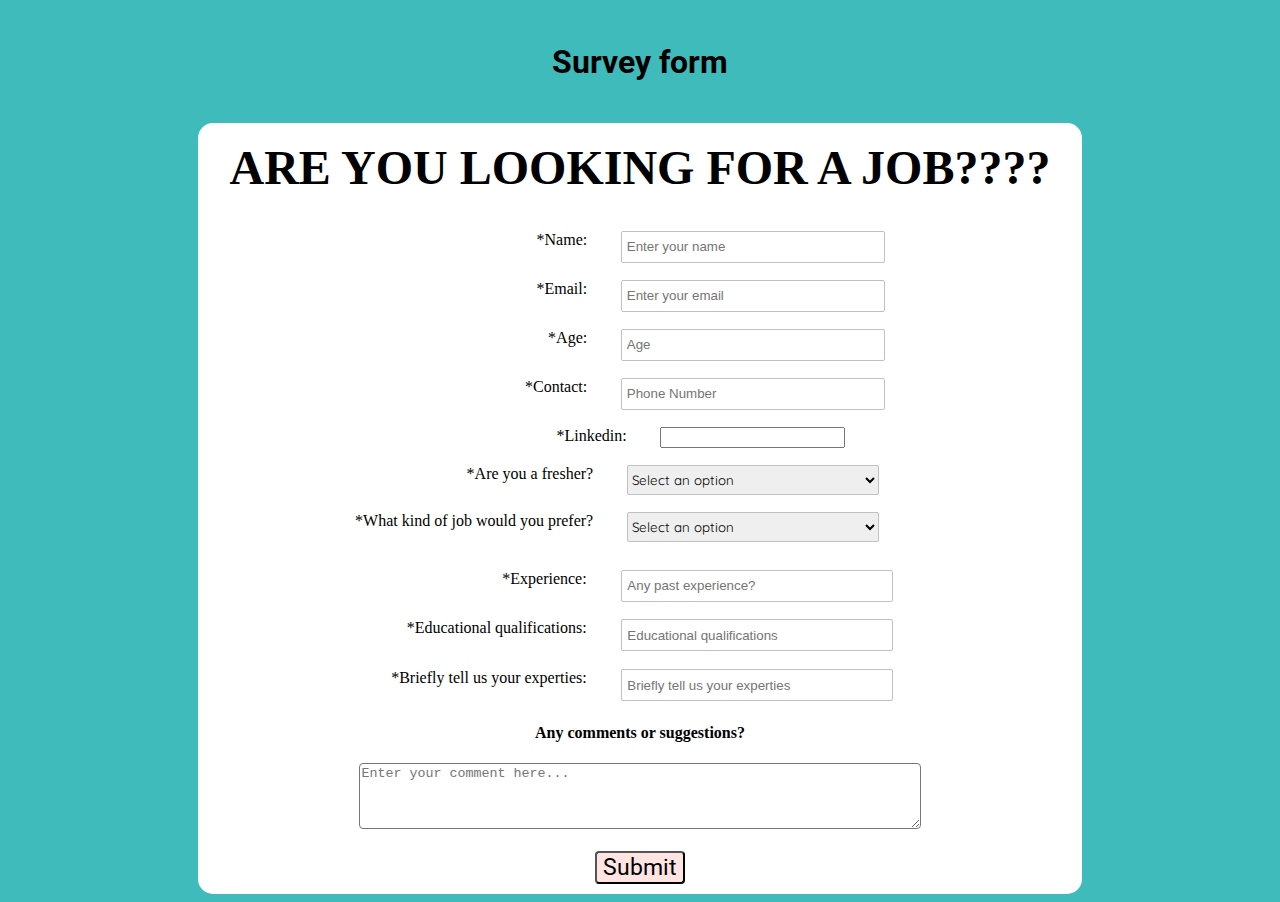
<file: index.html>
<!DOCTYPE html>
<html lang="en">
  <head>
    <title>Survey Form</title>
    <meta charset="UTF-8" />
    <meta name="viewport" content="width=device-width" />
    <link href="https://fonts.googleapis.com/css?family=Quicksand|Roboto" rel="stylesheet">
    <link rel="stylesheet" href="styles.css" />
  </head>
  <body>
  <header>
  <div id="title"><h4>Survey form</h4>
    </header>

<form id="survey-form">

  <div id="description"> ARE YOU LOOKING FOR A JOB????</div><br>

  <fieldset class="fieldset">

    <div class="sub-group">
      <label class="left" id="name-label" for="name">*Name:</label>
    <input type="text" name="customer-name" class="right input-field" id="name" placeholder="Enter your name" required>
    </div>

    <div class="sub-group">
      <label class="left" id="email-label" for="email">*Email:</label>
    <input type="email" name="Email-address" class="right input-field" placeholder="Enter your email" id="email" required>
    </div>

    <div class="sub-group">
      <label  class="left" id="number-label" for="number">*Age:</label>
    <input type="number" name="Age" placeholder="Age" min="1" max="100" class="right input-field" id="number">
  </div>

    <div class="sub-group">
      <label class="left" id="Contact-label" for="Contact">*Contact:</label>

    <input type="text" placeholder="Phone Number" class="right input-field" id="Contact">
  </div>

  <div class="sub-group">
    <label class="left" id="Linkedin-label" for="Linkedin">*Linkedin:</label>

  <input type="text" placeholder="" class="Enter linkedin profile"class="right input-field" id="Linkedin">
</div>

    <div class="sub-group">
      <label class="left" for="dropdown">*Are you a fresher?</label>

      <select class="right dropdown" id="dropdown" name="dropdown">
        <option selected disabled>Select an option</option>
        <option value="Yes">Yes</option>
        <option value="No">No</option>
      </select>
    </div>
    <div class="sub-group">
        <label class="left" for="dropdown">*What kind of job would you prefer?</label>
  
        <select class="right dropdown" id="dropdown" name="dropdown">
          <option selected disabled>Select an option</option>
          <option value="Non-remote">Non-remote</option>
          <option value="Remote">Remote</option>
        </select>
      </div>
  </fieldset>
  <div class="sub-group">
    <label class="left" id="Any past experience?-label" for="Any past experience?">*Experience:</label>
  <input type="text" name="Experience" class="right input-field" id="Experience" placeholder="Any past experience?" required>
  </div>

  <div class="sub-group">
    <label class="left" id="Education-label" for="Education?">*Educational qualifications:</label>
  <input type="text" name="Share your qualifications" class="right input-field" id="Education" placeholder="Educational qualifications" required>
  </div>
  <div class="sub-group">
    <label class="left" id="Experties-label" for="Experties?">*Briefly tell us your experties:</label>
  <input type="text" name=" Breifly tell us your experties" class="right input-field" id="Experties" placeholder="Briefly tell us your experties" required>
  </div>

    

     <fieldset class="fieldset">
   <h2>Any comments or suggestions?</h2>

    <div class="commentbox">

   <textarea rows="4"  placeholder="Enter your comment here..."></textarea>

   <br></br>

  <button id="submit" type="submit">Submit</button>
       </div></fieldset>
</form>
</div>
  </body>
</html>
</file>
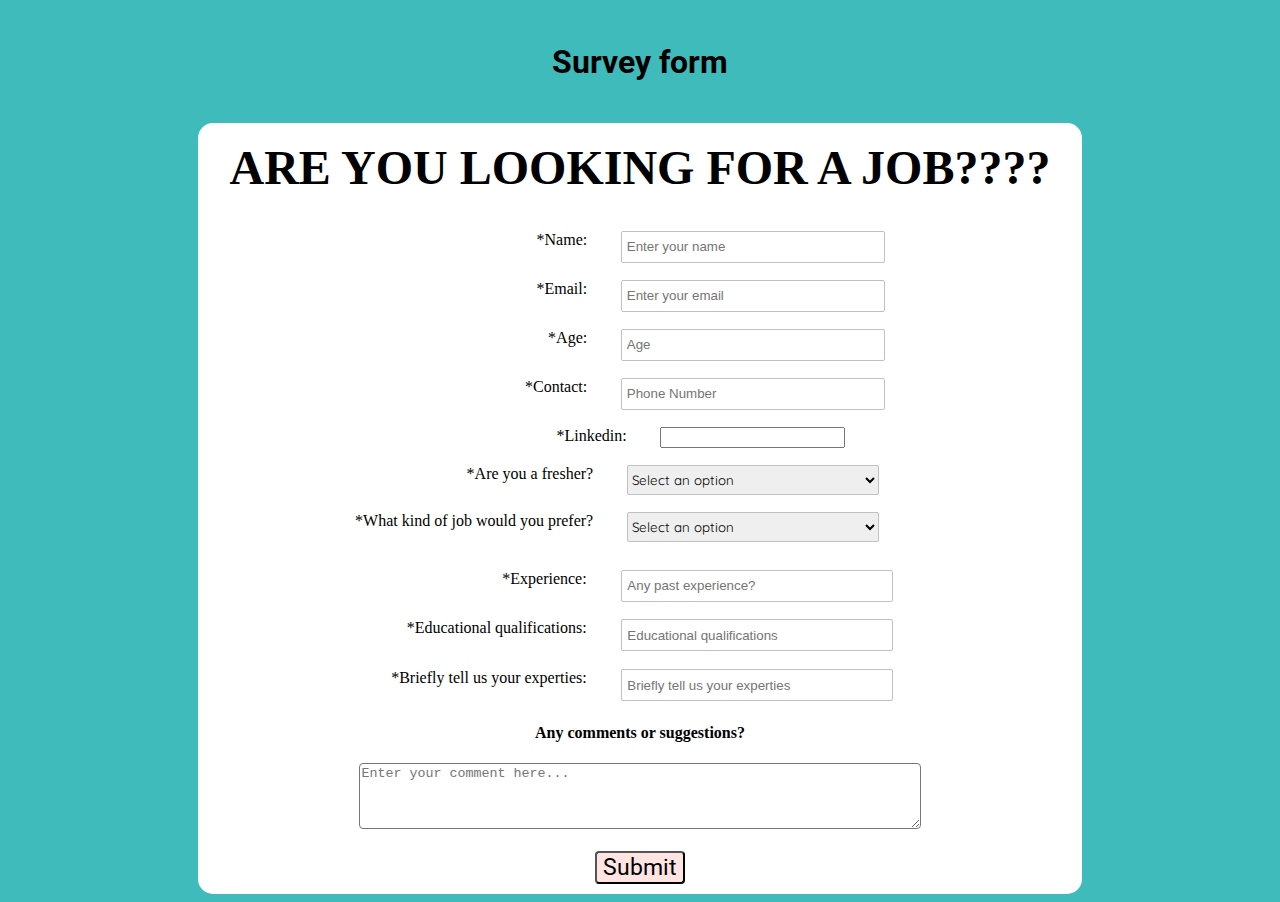
<file: survey.html>
<!DOCTYPE html>
<html lang="en">
  <head>
    <title>Survey Form</title>
    <meta charset="UTF-8" />
    <meta name="viewport" content="width=device-width" />
    <link href="https://fonts.googleapis.com/css?family=Quicksand|Roboto" rel="stylesheet">
    <link rel="stylesheet" href="styles.css" />
  </head>
  <body>
  <header>
  <div id="title"><h4>Survey form</h4>
    </header>

<form id="survey-form">

  <div id="description"> ARE YOU LOOKING FOR A JOB????</div><br>

  <fieldset class="fieldset">

    <div class="sub-group">
      <label class="left" id="name-label" for="name">*Name:</label>
    <input type="text" name="customer-name" class="right input-field" id="name" placeholder="Enter your name" required>
    </div>

    <div class="sub-group">
      <label class="left" id="email-label" for="email">*Email:</label>
    <input type="email" name="Email-address" class="right input-field" placeholder="Enter your email" id="email" required>
    </div>

    <div class="sub-group">
      <label  class="left" id="number-label" for="number">*Age:</label>
    <input type="number" name="Age" placeholder="Age" min="1" max="100" class="right input-field" id="number">
  </div>

    <div class="sub-group">
      <label class="left" id="Contact-label" for="Contact">*Contact:</label>

    <input type="text" placeholder="Phone Number" class="right input-field" id="Contact">
  </div>

  <div class="sub-group">
    <label class="left" id="Linkedin-label" for="Linkedin">*Linkedin:</label>

  <input type="text" placeholder="" class="Enter linkedin profile"class="right input-field" id="Linkedin">
</div>

    <div class="sub-group">
      <label class="left" for="dropdown">*Are you a fresher?</label>

      <select class="right dropdown" id="dropdown" name="dropdown">
        <option selected disabled>Select an option</option>
        <option value="Yes">Yes</option>
        <option value="No">No</option>
      </select>
    </div>
    <div class="sub-group">
        <label class="left" for="dropdown">*What kind of job would you prefer?</label>
  
        <select class="right dropdown" id="dropdown" name="dropdown">
          <option selected disabled>Select an option</option>
          <option value="Non-remote">Non-remote</option>
          <option value="Remote">Remote</option>
        </select>
      </div>
  </fieldset>
  <div class="sub-group">
    <label class="left" id="Any past experience?-label" for="Any past experience?">*Experience:</label>
  <input type="text" name="Experience" class="right input-field" id="Experience" placeholder="Any past experience?" required>
  </div>

  <div class="sub-group">
    <label class="left" id="Education-label" for="Education?">*Educational qualifications:</label>
  <input type="text" name="Share your qualifications" class="right input-field" id="Education" placeholder="Educational qualifications" required>
  </div>
  <div class="sub-group">
    <label class="left" id="Experties-label" for="Experties?">*Briefly tell us your experties:</label>
  <input type="text" name=" Breifly tell us your experties" class="right input-field" id="Experties" placeholder="Briefly tell us your experties" required>
  </div>

    

     <fieldset class="fieldset">
   <h2>Any comments or suggestions?</h2>

    <div class="commentbox">

   <textarea rows="4"  placeholder="Enter your comment here..."></textarea>

   <br></br>

  <button id="submit" type="submit">Submit</button>
       </div></fieldset>
</form>
</div>
  </body>
</html>
</file>
<file: styles.css>
body {
    background-color:#40bbbb;
  }
  
  header {
    font-family:Roboto;
    font-size:32px;
    colour:rgb(117, 200, 212 , 0, 0);
    font-weight:bold;
    text-align:center;
    margin-top:20px;
    margin-bottom:20px;
  }
  
  #survey-form{
    background-color:#FFFFFF;
    font-family:;
    max-width:70%;
    margin:auto;
    padding:0;
    border-radius:15px;
  }
  
  #description{
    text-align:center;
    font-size:48px;
    padding-top:17px;
    font-weight:bold;
  }
  
  .fieldset{
    border-width:0;
    padding-top:1%;
  
  }
  
  .sub-group{
    position:relative;
    right:30px;
    display:flex;
    justify-content:center;
    flex-wrap:wrap;
    padding:1%;
  }
  
  label.left{
    width:30%;
    padding-right:4%;
    text-align:right;
  }
  
  
  .right{
    width:30%;
  }
  
  .input-field{
    height:20px;
    padding:5px;
    border: 1px solid #c0c0c0;
    border-radius: 2px;
  }
  
  #dropdown{
    font-family:Quicksand;
    height:30px;
    border: 1px solid #c0c0c0;
    border-radius: 2px;
  }
  
  .checkbox{
    position:relative;
    padding:3px;
    right:3px;
    bottom:15px;
  }
  
  .radio{
    position:relative;
    padding:3px;
    bottom:15px;
  }
  
  h2{
    position:relative;
    bottom:8px;
    font-size:16px;
    text-align:center;
    font-weight:bold;
  }
  
  .commentbox{
    text-align:center;
  }
  
  textarea{
    width:65%;
    border-radius:4px;
  }
  
  #submit{
    background:#FFE4E1;
    font-family:Roboto;
    border-radius:4px;
    font-size:23px;
  }
  
  label:hover{
    cursor:pointer;
  }
  
  @media (max-width: 800px) {
    body {
      font-size: 12px;
    }
  }
  
  @media (max-width: 580px) {
    body {
      font-size: 9px;
    }
  }
</file>
